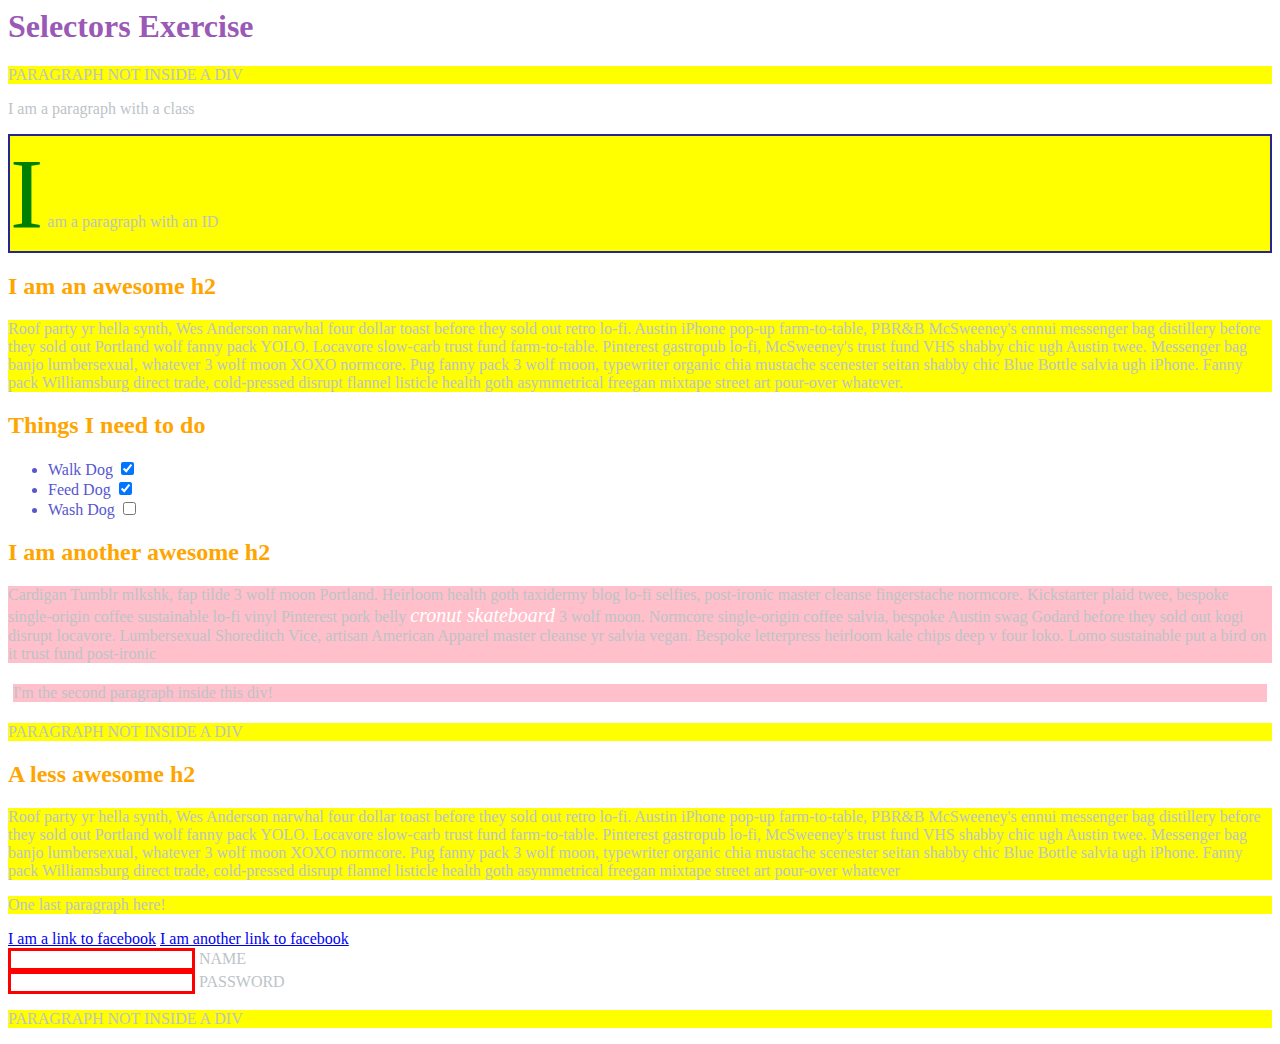
<file: test.html>
<html>
<head>
  <meta charset="UTF-8">
  <title>Selectors Exercise</title>
  <link rel="stylesheet" type="text/css" href="selectors.css">
</head>
<body>
  <h1>Selectors Exercise</h1>

<p>PARAGRAPH NOT INSIDE A DIV</p>

<div>
  <p class="hello">I am a paragraph with a class</p>
  <p id="special">I am a paragraph with an ID</p>

  <h2>I am an awesome h2</h2>
  
  
  <p>Roof party yr hella synth, Wes Anderson narwhal four dollar toast before they sold out retro lo-fi. Austin iPhone pop-up farm-to-table, PBR&B McSweeney's ennui messenger bag distillery before they sold out Portland wolf fanny pack YOLO. Locavore slow-carb trust fund farm-to-table. Pinterest gastropub lo-fi, McSweeney's trust fund VHS shabby chic ugh Austin twee. Messenger bag banjo lumbersexual, whatever 3 wolf moon XOXO normcore. Pug fanny pack 3 wolf moon, typewriter organic chia mustache scenester seitan shabby chic Blue Bottle salvia ugh iPhone. Fanny pack Williamsburg direct trade, cold-pressed disrupt flannel listicle health goth asymmetrical freegan mixtape street art pour-over whatever.</p>

</div>

<div>
  <h2>Things I need to do</h2>

  <ul>
    <li>Walk Dog <input type="checkbox" checked> </li>
    <li>Feed Dog <input type="checkbox" checked> </li>
    <li>Wash Dog <input type="checkbox"></li>
  </ul>
</div>

<div>
  <h2>I am another awesome h2</h2>

  <p>Cardigan Tumblr mlkshk, fap tilde 3 wolf moon Portland. Heirloom health goth taxidermy blog lo-fi selfies, post-ironic master cleanse fingerstache normcore. Kickstarter plaid twee, bespoke single-origin coffee sustainable lo-fi vinyl Pinterest pork belly <em>cronut skateboard</em> 3 wolf moon. Normcore single-origin coffee salvia, bespoke Austin swag Godard before they sold out kogi disrupt locavore. Lumbersexual Shoreditch Vice, artisan American Apparel master cleanse yr salvia vegan. Bespoke letterpress heirloom kale chips deep v four loko. Lomo sustainable put a bird on it trust fund post-ironic</p>

  <p>I'm the second paragraph inside this div!</p>
</div>

<p>PARAGRAPH NOT INSIDE A DIV</p>


<div>
  <h2>A less awesome h2</h2>

  <p>Roof party yr hella synth, Wes Anderson narwhal four dollar toast before they sold out retro lo-fi. Austin iPhone pop-up farm-to-table, PBR&B McSweeney's ennui messenger bag distillery before they sold out Portland wolf fanny pack YOLO. Locavore slow-carb trust fund farm-to-table. Pinterest gastropub lo-fi, McSweeney's trust fund VHS shabby chic ugh Austin twee. Messenger bag banjo lumbersexual, whatever 3 wolf moon XOXO normcore. Pug fanny pack 3 wolf moon, typewriter organic chia mustache scenester seitan shabby chic Blue Bottle salvia ugh iPhone. Fanny pack Williamsburg direct trade, cold-pressed disrupt flannel listicle health goth asymmetrical freegan mixtape street art pour-over whatever</p>

  <p>One last paragraph here!</p>

  <a href="https://www.facebook.com">I am a link to facebook</a>
  <a href="https://www.facebook.com">I am another link to facebook</a>
  <br>

  <input type="text" name="name" /><label> Name</label><br/>
  <input type="password" name="password" /><label> Password</label><br/>

</div>

<p>PARAGRAPH NOT INSIDE A DIV</p>

</body>
</html>
</file>
<file: selectors.css>
/* Style the HTML elements according to the following instructions. 
DO NOT ALTER THE EXISTING HTML TO DO THIS.  WRITE ONLY CSS!
h2{
color:purple
}

/* Give the <body> element a background of #bdc3c7*/
body {
  color: #bdc3c7;
}

/* Make the <h1> element #9b59b6*/
h1 {
  color: #9b59b6;
}

/* Make all <h2> elements orange */
h2 {
  color: orange;
}

/* Make all <li> elements blue(pick your own hexadecimal blue)*/
li {
  color: #5656d1;
}

/*Change the background on every paragraph to be yellow*/
p{
  background-color: yellow;
}

/*Make all inputs have a 3px red border*/
input{
  border: 3px solid red ;
}

/* Give everything with the class 'hello' a white background*/
.hello{
  background-color: white;
}

/* Give the element with id 'special' a 2px solid blue border(pick your own rgb blue)*/
#special{
  border: 2px solid #252594;  
}

/*Make all the <p>'s that are nested inside of divs 25px font(font-size: 25px)*/
div.p{
  font-size: 25px;
}

/*Make only inputs with type 'text' have a gray background*/
input.text{
  color: gray;
}

/* Give both <p>'s inside the 3rd <div> a pink background*/
div:nth-of-type(3) p{
  background: pink;
}

/* Give the 2nd <p> inside the 3rd <div> a 5px white border*/
div:nth-of-type(3) p:nth-of-type(2){
  border: 5px white solid;
}

/* Make the <em> in the 3rd <div> element white and 20px font(font-size:20px)*/
div em{
  color: white;
  font-size: 20px;
}

/*BONUS CHALLENGES*/
/*You may need to research some other selectors and properties*/

/*Make all "checked" checkboxes have a left margin of 50px(margin-left: 50px)*/
[class*="checked"] {
  margin-left: 50px
}

/* Make the <label> elements all UPPERCASE without changing the HTML(definitely look this one up*/
label{
  text-transform: uppercase;
}

/*Make the first letter of the element with id 'special' green and 100px font size(font-size: 100)*/
#special::first-letter {
  font-size: 100px;
  color:green;
}

/*Make the <h1> element's color change to blue when hovered over */
h1:hover{
  color:blue;
}

/*Make the <a> element's that have been visited gray */
a:visited {
  color: gray;
}
</file>
